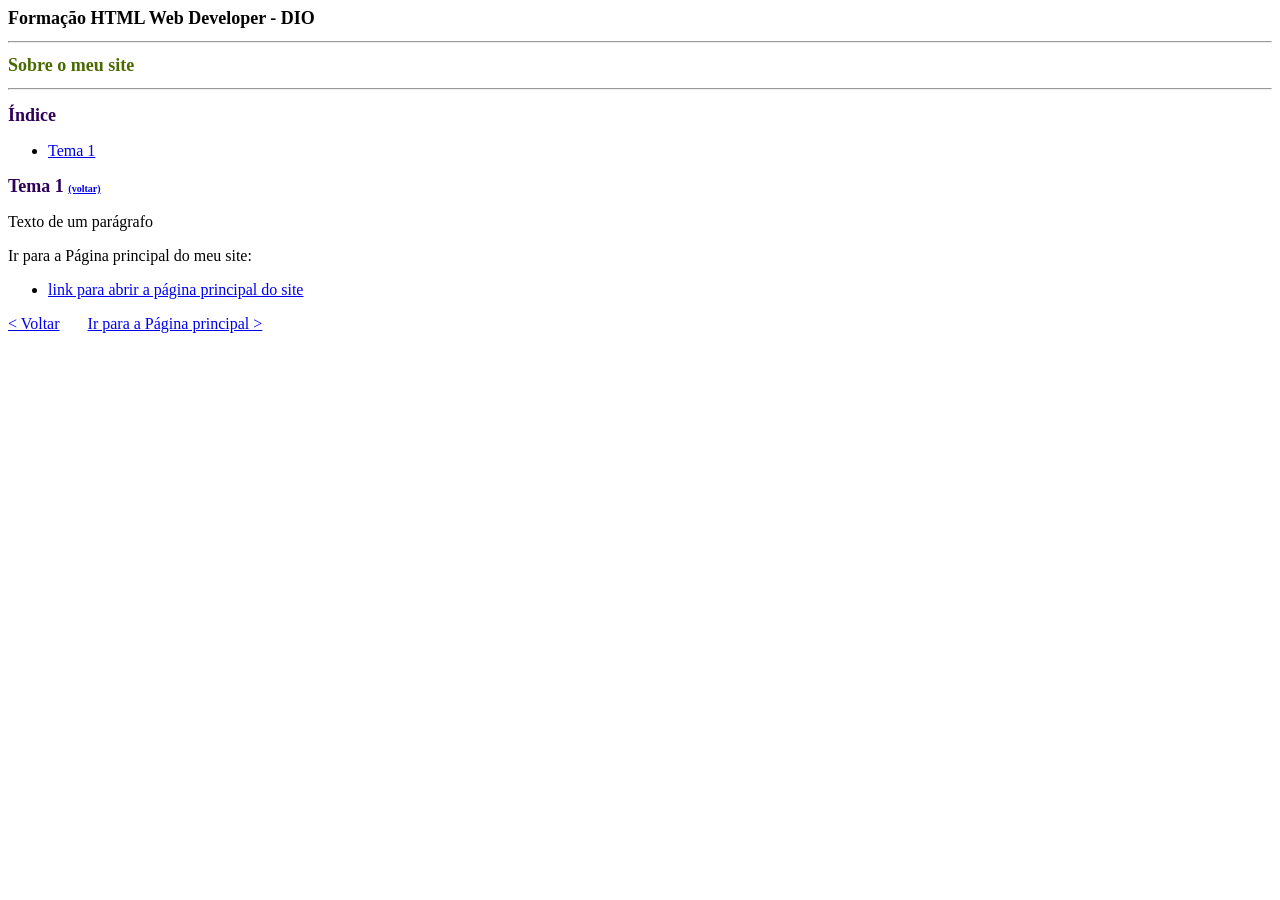
<file: Formação HTML Web Developer/Projeto 01/about.html>
<html>
    <head>
        <title>Sobre o meu site</title>
        <link rel="stylesheet" href="./assets/css/style.css">
    </head>
    <body>
        <h1 style="color:black;">Formação HTML Web Developer - DIO</h1>
        <hr />
        <h1>Sobre o meu site</h1>
        <hr />

        <h2 id="indice">Índice</h2>
        <ul>
            <li><a href="#Tema1">Tema 1</a></li>

        </ul>

        <h2 id="Tema1">Tema 1 <a href="#indice"><span style="font-size: 10px;">(voltar)</span></a></h2>
        <p>Texto de um parágrafo</p>

        <p>Ir para a Página principal do meu site:</p>
        <ul>
            <li>
                <a href="index.html" title="clique aqui e confira" target="_self">link para abrir a página principal do site</a>
            </li>
        </ul>


    <a href="#indice">< Voltar</a> &nbsp;&nbsp;&nbsp;&nbsp;&nbsp; <a href="index.html">Ir para a Página principal > </a>


    </body>
</html>
</file>
<file: Formação HTML Web Developer/Projeto 01/assets/css/style.css>
h1{
    background:rgb(255, 255, 255);
    font-size: large;
    color:rgb(74, 105, 0);
}

h2{
    background:rgb(255, 255, 255);
    font-size: large;
    color:rgb(47, 0, 90);
}
</file>
